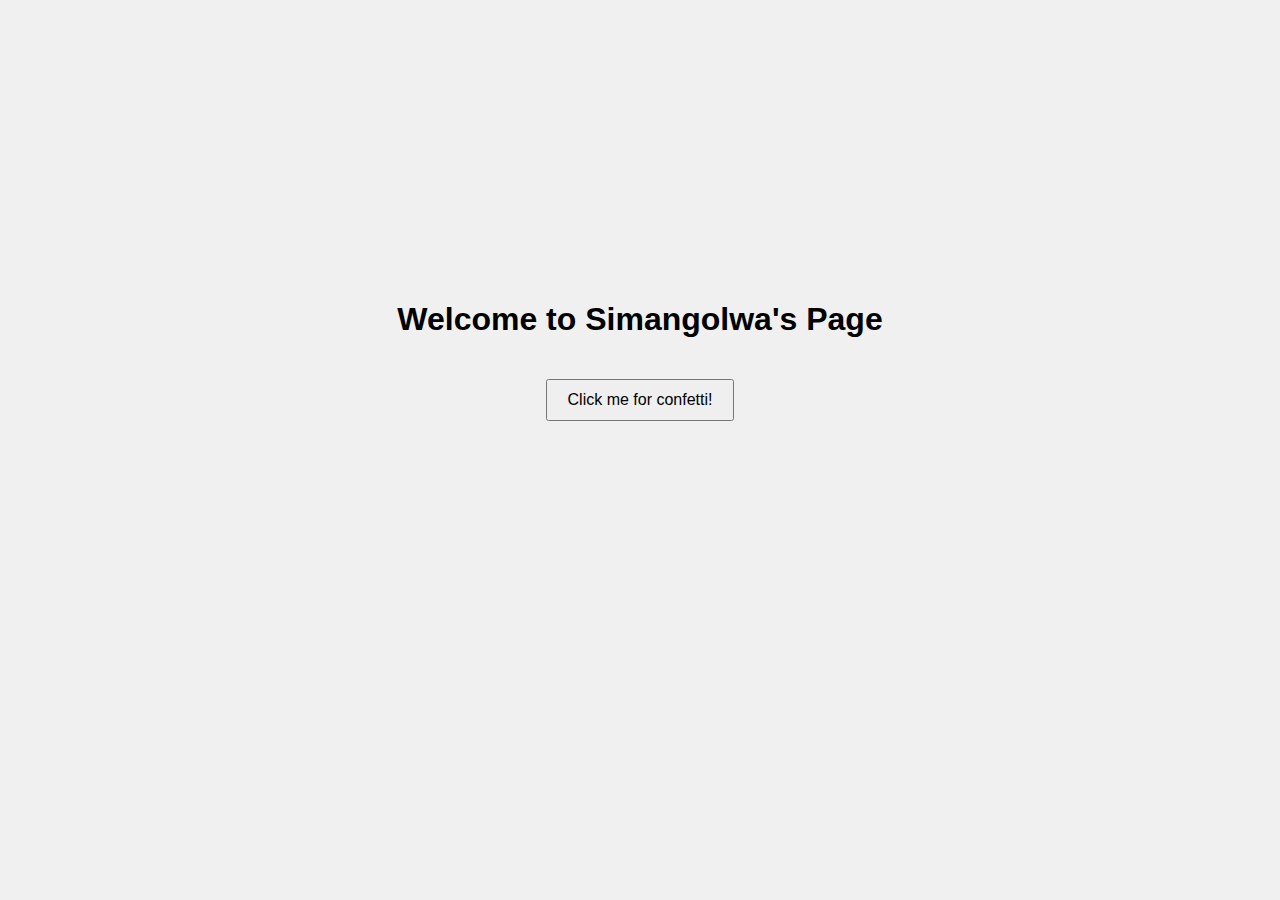
<file: index.html>
<!DOCTYPE html>
<html lang="en">
<head>
    <meta charset="UTF-8">
    <meta name="viewport" content="width=device-width, initial-scale=1.0">
    <link rel="stylesheet" href="styles.css">
    <title>Simangolwa's Page</title>
</head>
<body>
    <div class="container">
        <h1>Welcome to Simangolwa's Page</h1>
        <button id="confettiButton">Click me for confetti!</button>
        <div id="confettiContainer"></div>
    </div>
    <script src="script.js"></script>
</body>
</html>
</file>
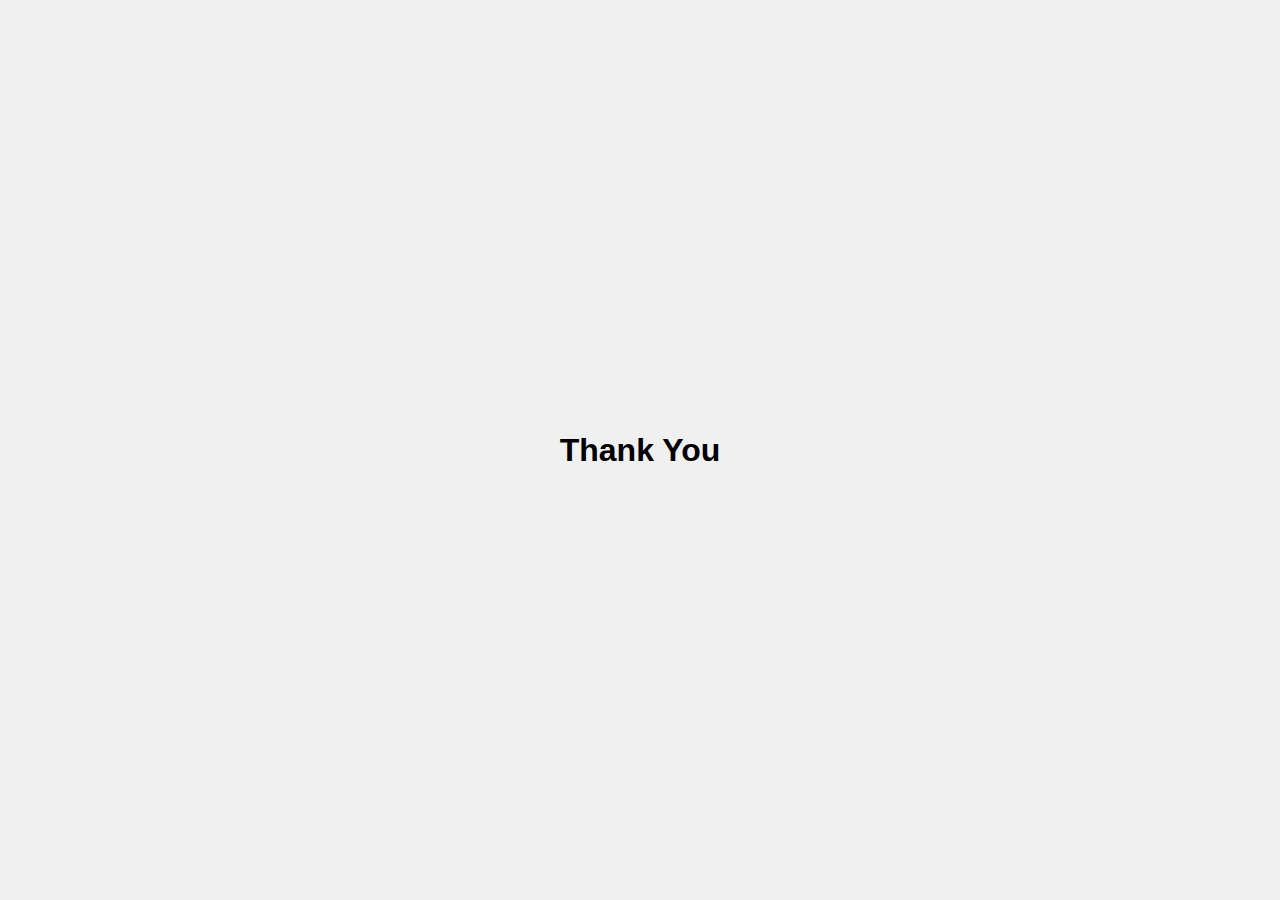
<file: thankyou.html>
<!DOCTYPE html>
<html lang="en">
<head>
    <meta charset="UTF-8">
    <meta name="viewport" content="width=device-width, initial-scale=1.0">
    <link rel="stylesheet" href="styles.css">
    <title>Thank You</title>
</head>
<body>
    <div class="container">
        <h1>Thank You</h1>
    </div>
</body>
</html>
</file>
<file: styles.css>
body {
    font-family: 'Arial', sans-serif;
    background-color: #f0f0f0;
    display: flex;
    align-items: center;
    justify-content: center;
    height: 100vh;
    margin: 0;
}

.container {
    text-align: center;
}

button {
    padding: 10px 20px;
    font-size: 16px;
    margin-top: 20px;
    cursor: pointer;
}

#confettiContainer {
    position: relative;
    width: 100%;
    height: 200px;
    overflow: hidden;
}

@keyframes confettiAnimation {
    0% {
        transform: translateY(0) rotate(0deg);
        opacity: 1;
    }
    100% {
        transform: translateY(-500px) rotate(720deg);
        opacity: 0;
    }
}

.confetti {
    position: absolute;
    width: 10px;
    height: 10px;
    background-color: #ffcc00;
    border-radius: 50%;
    animation: confettiAnimation 3s ease-out;
}
</file>
